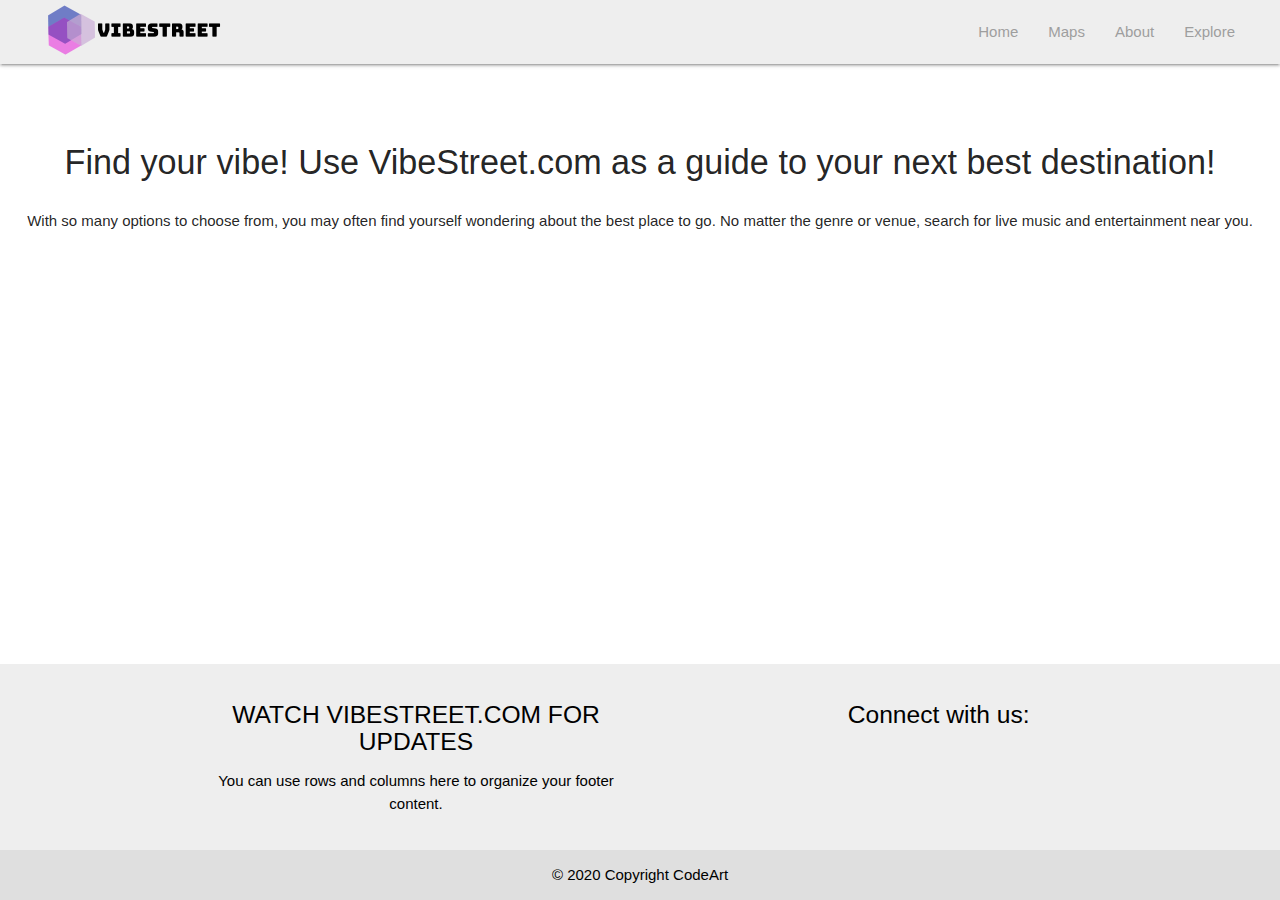
<file: about.html>
<!DOCTYPE html>
<html lang="en">

<head>
    <meta charset="UTF-8">
    <meta name="viewport" content="width=device-width, initial-scale=1.0">
    <meta http-equiv="X-UA-Compatible" content="ie=edge">
    <link href="https://fonts.googleapis.com/icon?family=Material+Icons" rel="stylesheet">
  <script type = "text/javascript" src = "https://code.jquery.com/jquery-2.1.1.min.js"></script>           
    <!-- Compiled and minified CSS -->
    <link rel="stylesheet" href="https://cdnjs.cloudflare.com/ajax/libs/materialize/1.0.0/css/materialize.min.css">
    <!--Import Google Icon Font-->
    <link href="https://fonts.googleapis.com/icon?family=Material+Icons" rel="stylesheet">
    <!--External CSS Link -->
    <link rel="stylesheet" type="text/css" href="style.css">
     <!-- reference your copy Font Awesome here (from our CDN or by hosting yourself) -->
     <link rel="stylesheet" href="https://use.fontawesome.com/releases/v5.12.0/css/all.css" integrity="sha384-REHJTs1r2ErKBuJB0fCK99gCYsVjwxHrSU0N7I1zl9vZbggVJXRMsv/sLlOAGb4M" crossorigin="anonymous">
    <title>AWESOME APP NAME</title>

</head>

<!--<style>
    body {background-image: url('https://vignette.wikia.nocookie.net/cyberpunk/images/f/f1/Nightcity2077.png/revision/latest?cb=20190610002244');}
</style>-->

<header>
    <nav>
        <div class="nav-wrapper grey lighten-3">
          <a href="#" class="brand-logo"><img src="logo.png"></a> 
          <ul id="nav-mobile " class="right hide-on-med-and-down ">
            <li><a class= "grey-text " href="./events.html">Home</a></li>
            <li><a class= "grey-text " href="./index.html">Maps</a></li>
            <li><a class= "grey-text " href="./about.html">About</a></li>
            <li><a class= "grey-text " href="./guide.html">Explore</a></li>
          </ul>
        </div>
      </nav>
</header>

<body>
 
  <h4>Find your vibe! Use VibeStreet.com as a guide to your next best destination!</h4>
  <p id="centerText">With so many options to choose from, you may often find yourself wondering about the best place to go. 
    No matter the genre or venue, search for live music and entertainment near you.</p>
  <div class="carousel" >
    <a class="carousel-item" href="#one!"><img src="images/rock.jpg"></a>
    <a class="carousel-item" href="#two!"><img src="logo.png"></a>
    <a class="carousel-item" href="#three!"><img src="images/rock.jpg"></a>
    <a class="carousel-item" href="#four!"><img src="logo.png"></a>
    <a class="carousel-item" href="#five!"><img src="images/rock.jpg"></a>
  </div>




  <footer class="page-footer grey lighten-3">
    <div class="container">
      <div class="row">
        <div class="col l6 s12">
          <h5 class="black-text">WATCH VIBESTREET.COM FOR UPDATES</h5>
          <p class="black-text text-lighten-4">You can use rows and columns here to organize your footer content.</p>
        </div>
        <div class="col l4 offset-l2 s12">
          <h5 class="black-text">Connect with us:</h5>
          <ul>
         <i class="fab fa-facebook fa-2x"></i>
        <i class="fab fa-instagram fa-2x"></i>
        <i class="fab fa-twitter fa-2x"></i>

          </ul>
        </div>
      </div>
    </div>
    <div class="footer-copyright">
      <div class="container black-text">
      © 2020 Copyright CodeArt
     
      </div>
    </div>
  </footer>
  <script src="https://cdnjs.cloudflare.com/ajax/libs/materialize/1.0.0/js/materialize.min.js"></script>
  <script src="script2.js"></script>

</body>
</html>
</file>
<file: style.css>
#myDiv {
  display: none !important;
}

.model-content {
  height: 40%;
  width: 80%;
}

.img {
  height: 20%;
  width: 20%;
  float: left;
  position: fixed;
}

.event-info {
  position: relative;
  padding-left: 25%;
}

 
.brand-logo {
  margin-top:-70px;
  margin-left:30px;
}
.right {
  color:black;
  margin-right:30px;
  
}
body {
  display: flex;
  min-height: 100vh;
  flex-direction: column;
}

main {
  flex: 1 0 auto;

}

.page-footer{
position: absolute;
bottom: 0;
margin: 0 auto;
width: 100%;
text-align: center;
}

.about-footer {

  position:absolute;
  bottom:0px;
  margin: 0 auto;
  width:100%;
  text-align: center;
  height:200px;
}

i {
  padding:10px 0px 10px 0px;

}

.carousel {
margin-top:-50px;
}

h4 {
  margin-top:80px;
  text-align: center;
}

.fab {
  color:black;
}

#centerText {
  text-align: center;
}

#footer-text{
  text-align: center;
}

.content-wrap {
  margin-top: 5%;
  margin-left: 10%;
}

#map {
  width: 500px;
  height: 400px;
}
</file>
